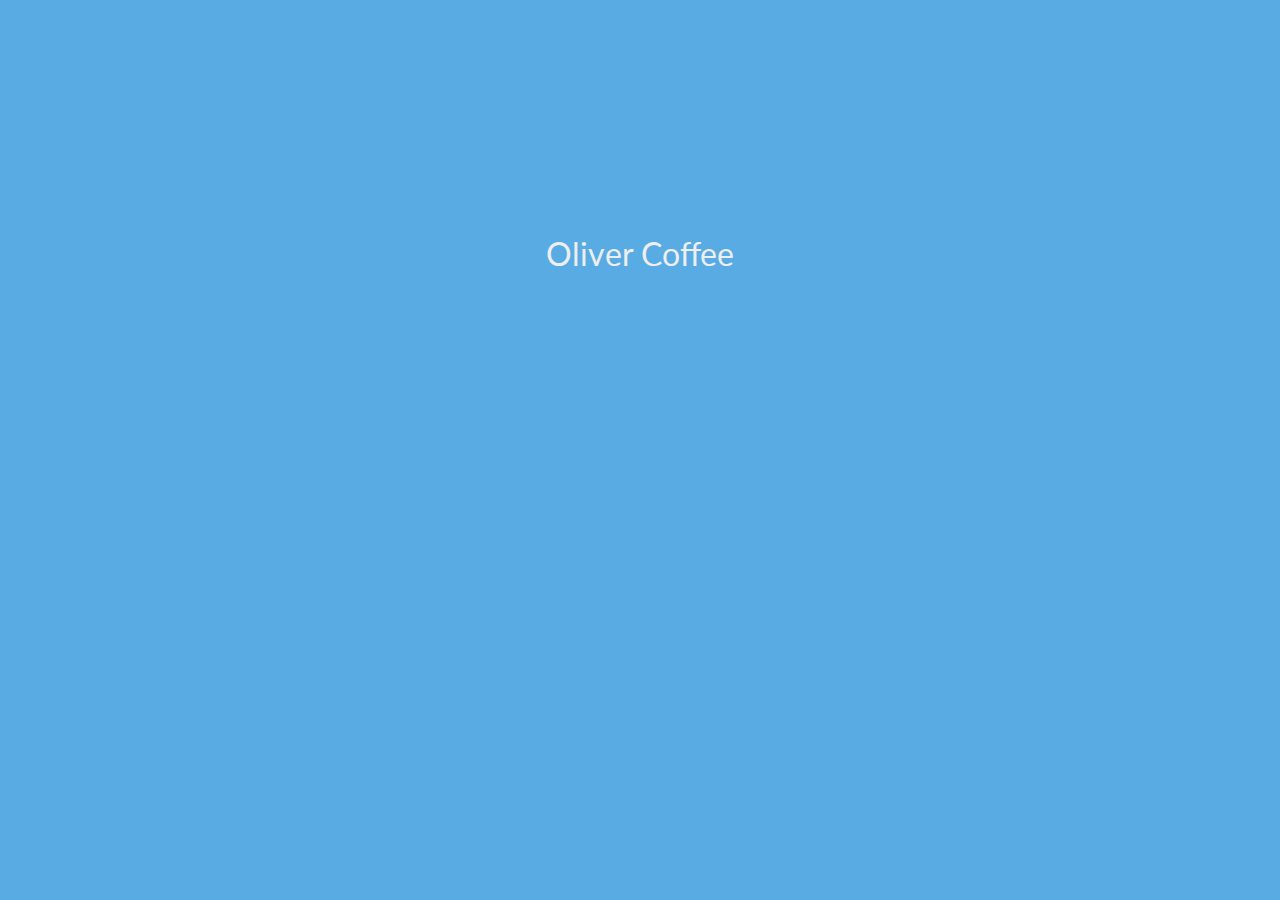
<file: index.html>
<!DOCTYPE html>
<!--[if lt IE 7]>      <html class="no-js lt-ie9 lt-ie8 lt-ie7"> <![endif]-->
<!--[if IE 7]>         <html class="no-js lt-ie9 lt-ie8"> <![endif]-->
<!--[if IE 8]>         <html class="no-js lt-ie9"> <![endif]-->
<!--[if gt IE 8]><!--> <html class="no-js"> <!--<![endif]-->
  <head>
    <meta charset="utf-8">
    <meta http-equiv="X-UA-Compatible" content="IE=edge,chrome=1">
    <title>Oliver.Coffee</title>
    <meta name="viewport" content="width=device-width, initial-scale=1.0">
    <link href='http://fonts.googleapis.com/css?family=Lato:100' rel='stylesheet' type='text/css'>
    <link href="css/main.css" rel="stylesheet">
  </head>
  <body>
    <div>
        <h1>Oliver Coffee</h1>
    </div>
  <body>
</html>
</file>
<file: css/main.css>
body{
	background-color: #59ABE3;
}
h1 {
    font-family: 'Lato', sans-serif;
    font-weight: 400;
    text-align: center;
    color: #EEEEEE;
}

div {
    position: absolute; /* or fixed */
    top: 23.6%; /* height is 100% of viewport * 38.2% (blue)  * 61.8% (red) */
    bottom: 38.2%; /* height is 100% of viewport * 61.8% (blue) * 61.8% (red) */
    margin-left: auto;
	margin-right: auto;
	left: 0;
	right: 0;
}
</file>
